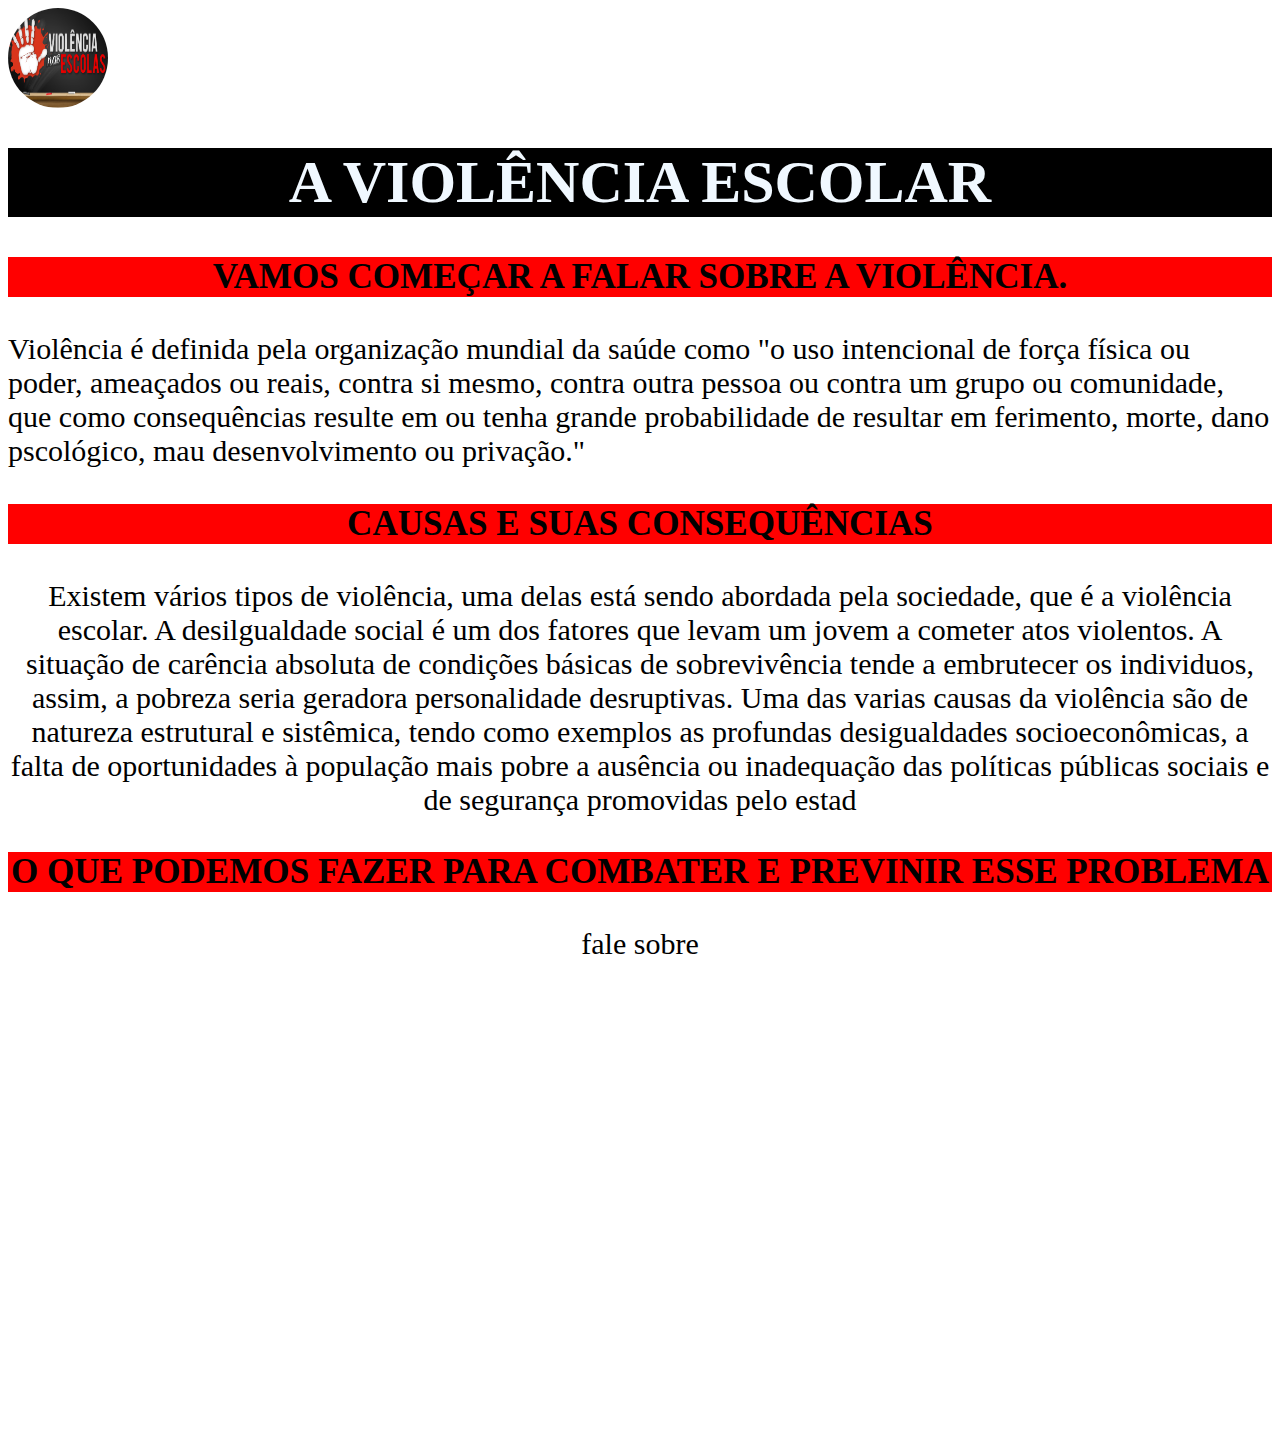
<file: index.html>
<html lang="en">

<head>
    <meta charset="UTF-8">
    <meta http-equiv="X-UA-Compatible" content="IE=edge">
    <meta name="viewport" content="width=device-width, initial-scale=1.0">
    <title>agrinho</title>
    <link rel="stylesheet" href="style.css">
</head>
<body>
    <img class="logo" src="./logo.jpg" alt="logo">
    <div class="center"></div>
    <h1>A VIOLÊNCIA ESCOLAR</h1>
        <main>
            <section>
                <h3>VAMOS COMEÇAR A FALAR SOBRE A VIOLÊNCIA.
                </h3>
    
                <p1>Violência é definida pela organização mundial da saúde como "o uso intencional de força física ou poder, ameaçados ou reais, contra si mesmo,
                    contra outra pessoa ou contra um grupo ou comunidade, que como consequências resulte em ou tenha grande probabilidade de resultar em ferimento,
                     morte, dano pscológico, mau desenvolvimento ou privação."</p1>
            </section>
        </main>
        <section>
            <h3>CAUSAS E SUAS CONSEQUÊNCIAS</h3>
            <p>
                    Existem vários tipos de violência, uma delas está sendo abordada pela sociedade, que é a violência escolar.
                A desilgualdade social é um dos fatores que levam um jovem a cometer atos violentos. A situação de carência absoluta de condições básicas
                de sobrevivência tende a embrutecer os individuos, assim, a pobreza seria geradora personalidade desruptivas.
                  Uma das varias causas da violência são de natureza estrutural e sistêmica, tendo como exemplos as profundas desigualdades socioeconômicas,
                a falta de oportunidades à população mais pobre a ausência ou inadequação das políticas públicas sociais e de segurança promovidas pelo estad
                
        </section>
        <section>
            <h3>O QUE PODEMOS FAZER PARA COMBATER E PREVINIR ESSE PROBLEMA</h3>
            <p>
                fale sobre
            </p>
        </section>
        <marquee>
            <img src="./violencia.jpg">
        </marquee>
</body>
</file>
<file: style.css>
body
{
    font-size : 30px
}
h1 {
    background: black;
    color:aliceblue;
}
h2 {
    color:aliceblue;
}
h1 {
    text-align: center;
}

h2 {
    text-align: center;
}
p {
    color:black;
}
p {
    text-align: center;
}

h3 {
    background:red;
    text-align: center;
}

.logo {
    width: 100px;
    border-radius: 50px;
    height: 100px;

}
</file>
